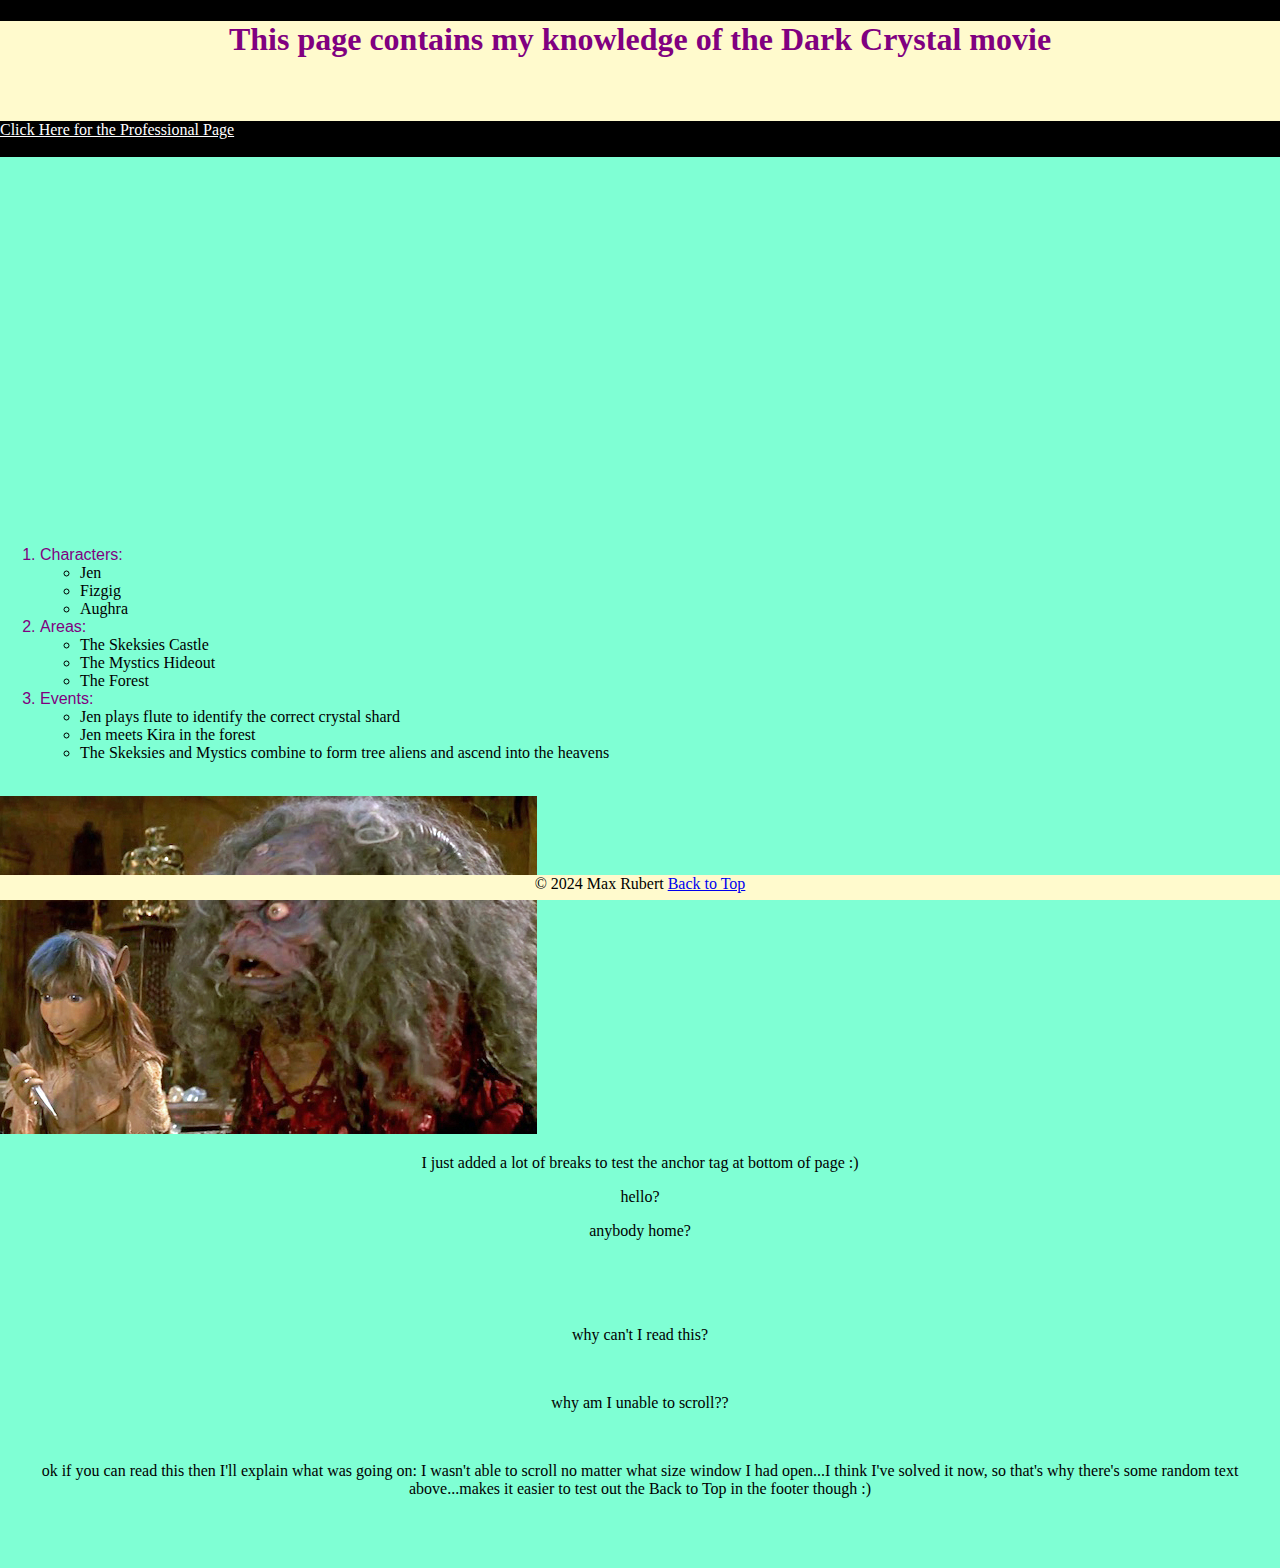
<file: index.html>
<!DOCTYPE html>
<html lang="en">
<head>
    <meta charset="UTF-8">
    <title>The Dark Crystal - From-Scratch Page</title>
    <link rel="stylesheet" type="text/css" href="styles/styles.css">
</head>
<body>
    <div class="header">
        <h1 id="topofpage">This page contains my knowledge of the Dark Crystal movie</h1>
    </div>
    <!--NAVIGATION TO PROFESSIONAL PAGE--><nav>
        <a href="startbootstrap-one-page-wonder-gh-pages/index.html" target="_blank">Click Here for the Professional Page</a>
    </nav>
    <br>
    <div class="mainbody">
        <br>
        <!--YOUTUBE VIDEO--><iframe width="555" height="333" src="https://www.youtube.com/embed/g08yrM7o71s" frameborder="0" allowfullscreen></iframe>
        <br>
        <br>
        <!--LISTS--><ol>
            <li>Characters:
                <ul>
                    <li>Jen</li>
                    <li>Fizgig</li>
                    <li>Aughra</li>
                </ul>
            </li>
            <li>Areas:
                <ul>
                    <li>The Skeksies Castle</li>
                    <li>The Mystics Hideout</li>
                    <li>The Forest</li>
                </ul>
            </li>
            <li>Events:
                <ul>
                    <li>Jen plays flute to identify the correct crystal shard</li>
                    <li>Jen meets Kira in the forest</li>
                    <li>The Skeksies and Mystics combine to form tree aliens and ascend into the heavens</li>
                </ul>
            </li>
        </ol>
        <br>
        <!--IMAGE--><img src="images/aughra.jpeg" alt="Jen and Aughra looking at Crystal">
        <p>I just added a lot of breaks to test the anchor tag at bottom of page :)</p>
        <p>hello?</p>
        <p>anybody home?</p>
        <br><br><br>
        <p>why can't I read this?</p>
        <br>
        <p>why am I unable to scroll??</p>
        <br>
        <p>ok if you can read this then I'll explain what was going on: I wasn't able to scroll no matter what size window I had open...I think I've solved it now, so that's why there's some random text above...makes it easier to test out the Back to Top in the footer though :)</p>
        <br>
        <!--TABLEAU THINGY--><div class='tableauPlaceholder' id='viz1712874780591' style='position: relative'><noscript><a href='#'><img alt='Executive Overview - Profitability ' src='https:&#47;&#47;public.tableau.com&#47;static&#47;images&#47;86&#47;86XWDJD5D&#47;1_rss.png' style='border: none' /></a></noscript><object class='tableauViz'  style='display:none;'><param name='host_url' value='https%3A%2F%2Fpublic.tableau.com%2F' /> <param name='embed_code_version' value='3' /> <param name='path' value='shared&#47;86XWDJD5D' /> <param name='toolbar' value='yes' /><param name='static_image' value='https:&#47;&#47;public.tableau.com&#47;static&#47;images&#47;86&#47;86XWDJD5D&#47;1.png' /> <param name='animate_transition' value='yes' /><param name='display_static_image' value='yes' /><param name='display_spinner' value='yes' /><param name='display_overlay' value='yes' /><param name='display_count' value='yes' /><param name='language' value='en-US' /><param name='filter' value='publish=yes' /></object></div>                <script type='text/javascript'>                    var divElement = document.getElementById('viz1712874780591');                    var vizElement = divElement.getElementsByTagName('object')[0];                    if ( divElement.offsetWidth > 800 ) { vizElement.style.minWidth='1000px';vizElement.style.maxWidth='100%';vizElement.style.minHeight='647px';vizElement.style.maxHeight=(divElement.offsetWidth*0.75)+'px';} else if ( divElement.offsetWidth > 500 ) { vizElement.style.width='100%';vizElement.style.height=(divElement.offsetWidth*0.75)+'px';} else { vizElement.style.width='100%';vizElement.style.height='1227px';}                     var scriptElement = document.createElement('script');                    scriptElement.src = 'https://public.tableau.com/javascripts/api/viz_v1.js';                    vizElement.parentNode.insertBefore(scriptElement, vizElement);                </script>
        <br>
        <br>
    </div>
    <div class="footer">
        &copy; 2024 Max Rubert
        <!--ON PAGE ANCHOR--><a href="#topofpage">Back to Top</a>
    </div>
</body>
</html>
</file>
<file: styles/styles.css>
h1{
    color: purple;
}

body{
    background-color: black;
    margin: 0;
    padding: 0;
}

ol{
    font-family: Arial, sans-serif, helvetica, roboto;
    color: purple;
}

ol ul{
    font-family: Times New Roman, serif;
    color: black;
}

.header{
    background-color: lemonchiffon;
    height: 100px;
    width: 100%;
    text-align: center;
}

.mainbody{
    background-color: aquamarine;
    width: 100%;
}

.footer{
    background-color: lemonchiffon;
    height: 25px;
    bottom: 0px;
    position: fixed;
    left: 0px;
    right: 0px;
    text-align: center;
}

nav a{
    color: white;
}

p{
    text-align: center;
}
</file>
